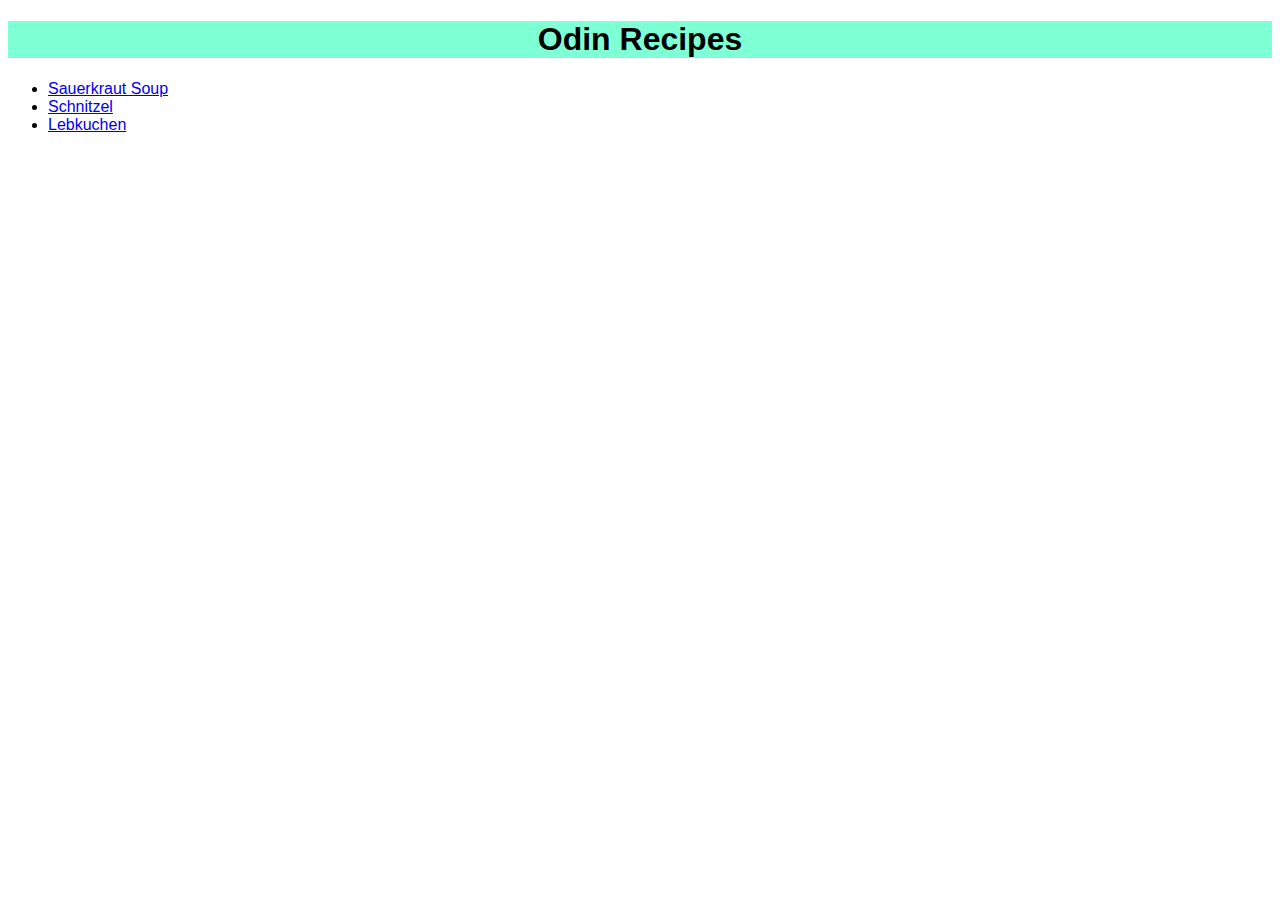
<file: index.html>
<!DOCTYPE html>
<html lang="en">
    <head>
        <meta charset="UTF-8">
        <title>Projects: Recipe</title>
        <link rel="stylesheet" href="./style.css">
    </head>

    <body>
        <h1 id="title">Odin Recipes</h1>
        <ul>
            <li><a href="./recipes/sauerkraut.html">Sauerkraut Soup</a></li>
            <li><a href="./recipes/schnitzel.html">Schnitzel</a></li>
            <li><a href="./recipes/lebkuchen.html">Lebkuchen</a></li>
        </ul>
        
    </body>

</html>
</file>
<file: style.css>
body {
    font-family: Arial, Helvetica, sans-serif;
}

h1 {
    text-align: center;
    background-color: bisque;
}

#title {
    background-color:aquamarine;
}

h2 {
    font-size: 26px;
}
</file>
